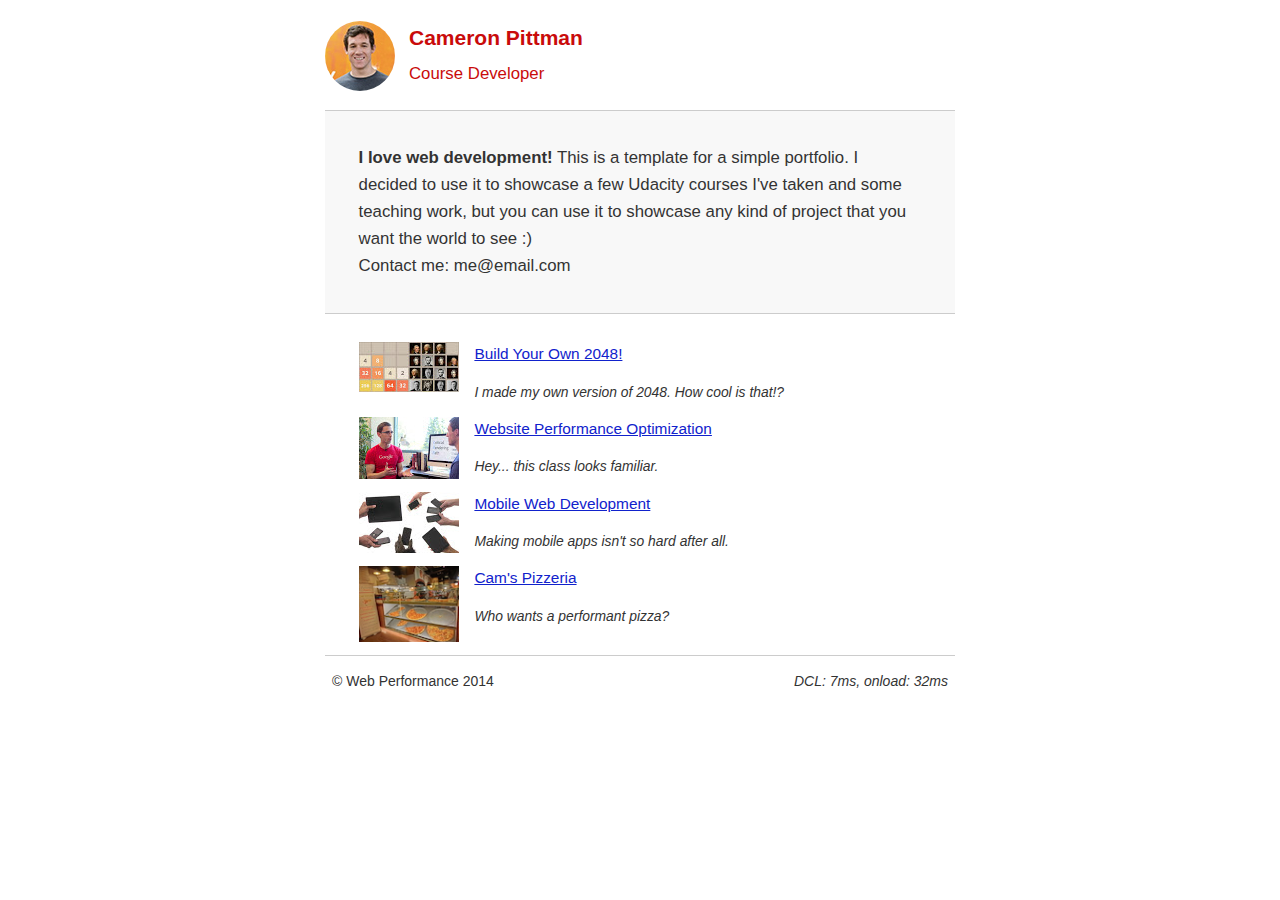
<file: index.html>
<!DOCTYPE html>
<html lang="en">
  <head>
    <meta charset="utf-8">
    <meta name="viewport" content="width=device-width, initial-scale=1">
    <meta name="description" content="portfolio">
    <meta name="author" content="Cam">
    <title>Cameron Pittman: Portfolio</title>
    <!--<link href="//fonts.googleapis.com/css?family=Open+Sans:400,700" rel="stylesheet">-->

    <!--<link href="css/style.css" media="only screen and (max-width: 480px)" rel="stylesheet">-->
    <link href="css/print.css" media="print" rel="stylesheet">
    <style>
      html {
        font-size: 100%;
        overflow-y: scroll;
        -webkit-tap-highlight-color: rgba(0,0,0,0);
        -ms-text-size-adjust: 100%;
        -webkit-text-size-adjust: none;
        }
      body { margin: 0; font-size: 14px; line-height: 1.61; font-weight: 400; }
      body, button, input, select, textarea { font-family: 'Open Sans', sans-serif; color: #333; }
      a { color: #12C; }
      a:visited { color: #61C; }
      a:focus { outline: thin dotted; }
      a:hover, a:active { color: #c00; outline: 0; }
      b, strong { font-weight: bold; }
      pre, code { font-family: monospace, monospace; font-size: 1em; }
      ul, ol { margin: 1em 0; padding: 0 0 0 20px; }
      img { border: 0; max-width: 100%; }
      body { background: #fff; }
      header, footer, .container { max-width: 45em; margin: 0 auto; }
      header { padding: 0 0.5em; color: #C90B0B; }
      header img { border-radius: 40px; float: left; }
      header p { font-size:1.5em; font-weight: bold; padding-left: 4em;}
      header p span { font-size: 0.8em; font-weight: normal;}
      .hero { padding: 2em; background-color: #f8f8f8; font-size:1.2em;
         border-bottom: 1px solid #ccc;
         border-top: 1px solid #ccc;
      }
      .content { padding: 1em 1em; }
      .content li { list-style-type: none; font-size: 1.1em;}
      li img { float:left; padding-right: 1em; }
      li p { font-size: 0.9em; font-style: italic; }
      footer {
        padding: 0 0.5em;
        border-top: 1px solid #ccc;
      }
      footer span { float: right; font-style: italic; }
      /* Smartphones (portrait) */
      @media only screen and (max-width: 480px) {
        body { font-size: 12px;}
        header p { padding-left: 4.5em;}
      }
    </style>
    <script src='js/analytics.js' async></script>
    <script src="http://www.google-analytics.com/analytics.js" async></script>
    <script async src="js/perfmatters.js"></script>
  </head>

  <body>
    <header>
      <a href="/"><img src="img/profilepic.png"></a>
      <p>Cameron Pittman<br><span>Course Developer</span></p>
    </header>

    <div class="container">
      <div class="hero">
        <strong>I love web development!</strong> This is a template for a simple portfolio. I decided to use it to showcase a few Udacity courses I've taken and some teaching work, but you can use it to showcase any kind of project that you want the world to see :) <br> Contact me: me@email.com
      </div>

      <div class="content">
        <ul>
          <li>
            <img src="img/tiny2048.png">
            <a href="project-2048.html">Build Your Own 2048!</a>
            <p>I made my own version of 2048. How cool is that!?</p>
          </li>

          <li>
            <img src="img/talking.png">
            <a href="project-webperf.html">Website Performance Optimization</a>
            <p>Hey... this class looks familiar.</p>
          </li>

          <li>
            <img src="img/mobile_devices.png">
            <a href="project-mobile.html">Mobile Web Development</a>
            <p>Making mobile apps isn't so hard after all.</p>
          </li>

          <li>
            <img style="width: 100px;" src="views/images/pizzeriaSmall.png">
            <a href="views/pizza.html">Cam's Pizzeria</a>
            <p>Who wants a performant pizza?</p>
          </li>
        </ul>
    </div>

    <footer>
      <p>&copy; Web Performance 2014 <span id="crp-stats"></span></p>
    </footer>
  </body>
</html>
</file>
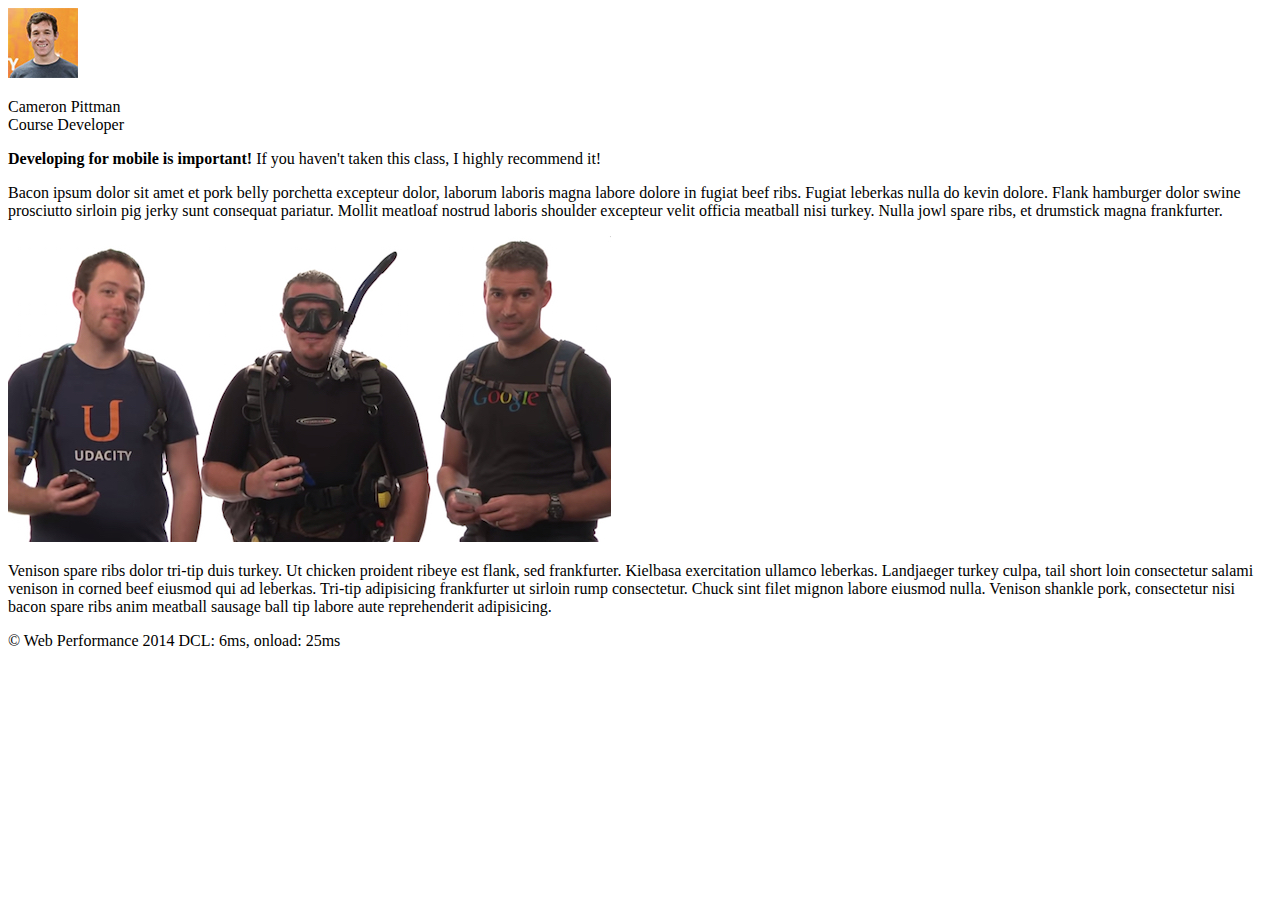
<file: project-mobile.html>
<!DOCTYPE html>
<html lang="en">
  <head>
    <meta charset="utf-8">
    <meta name="viewport" content="width=device-width, initial-scale=1">
    <meta name="description" content=" FILL ME IN ">
    <meta name="author" content=" FILL ME IN ">
    <title>Cameron Pitman: Portfolio</title>

    <!-- <link href="//fonts.googleapis.com/css?family=Open+Sans:400,700" rel="stylesheet"> -->

    <link href="css/style.css" rel="stylesheet">
    <link href="css/print.css" rel="stylesheet">

    <script src='js/analytics.js' async></script>
    <script src="http://www.google-analytics.com/analytics.js" async></script>
    <script async src="js/perfmatters.js"></script>
  </head>

  <body>
    <header>
      <a href="/"><img src="img/profilepic.png"></a>
      <p>Cameron Pittman<br><span>Course Developer</span></p>
    </header>

    <div class="container">
      <div class="hero">
        <strong>Developing for mobile is important!</strong> If you haven't taken this class, I highly recommend it!
      </div>

      <div class="content">
        
        <p>Bacon ipsum dolor sit amet et pork belly porchetta excepteur dolor, laborum laboris magna labore dolore in fugiat beef ribs. Fugiat leberkas nulla do kevin dolore. Flank hamburger dolor swine prosciutto sirloin pig jerky sunt consequat pariatur. Mollit meatloaf nostrud laboris shoulder excepteur velit officia meatball nisi turkey. Nulla jowl spare ribs, et drumstick magna frankfurter.</p>

        <img src="img/mobilewebdev.png">

        <p>Venison spare ribs dolor tri-tip duis turkey. Ut chicken proident ribeye est flank, sed frankfurter. Kielbasa exercitation ullamco leberkas. Landjaeger turkey culpa, tail short loin consectetur salami venison in corned beef eiusmod qui ad leberkas. Tri-tip adipisicing frankfurter ut sirloin rump consectetur. Chuck sint filet mignon labore eiusmod nulla. Venison shankle pork, consectetur nisi bacon spare ribs anim meatball sausage ball tip labore aute reprehenderit adipisicing.</p>

    </div>

    <footer>
      <p>&copy; Web Performance 2014 <span id="crp-stats"></span></p>
    </footer>
  </body>
</html>
</file>
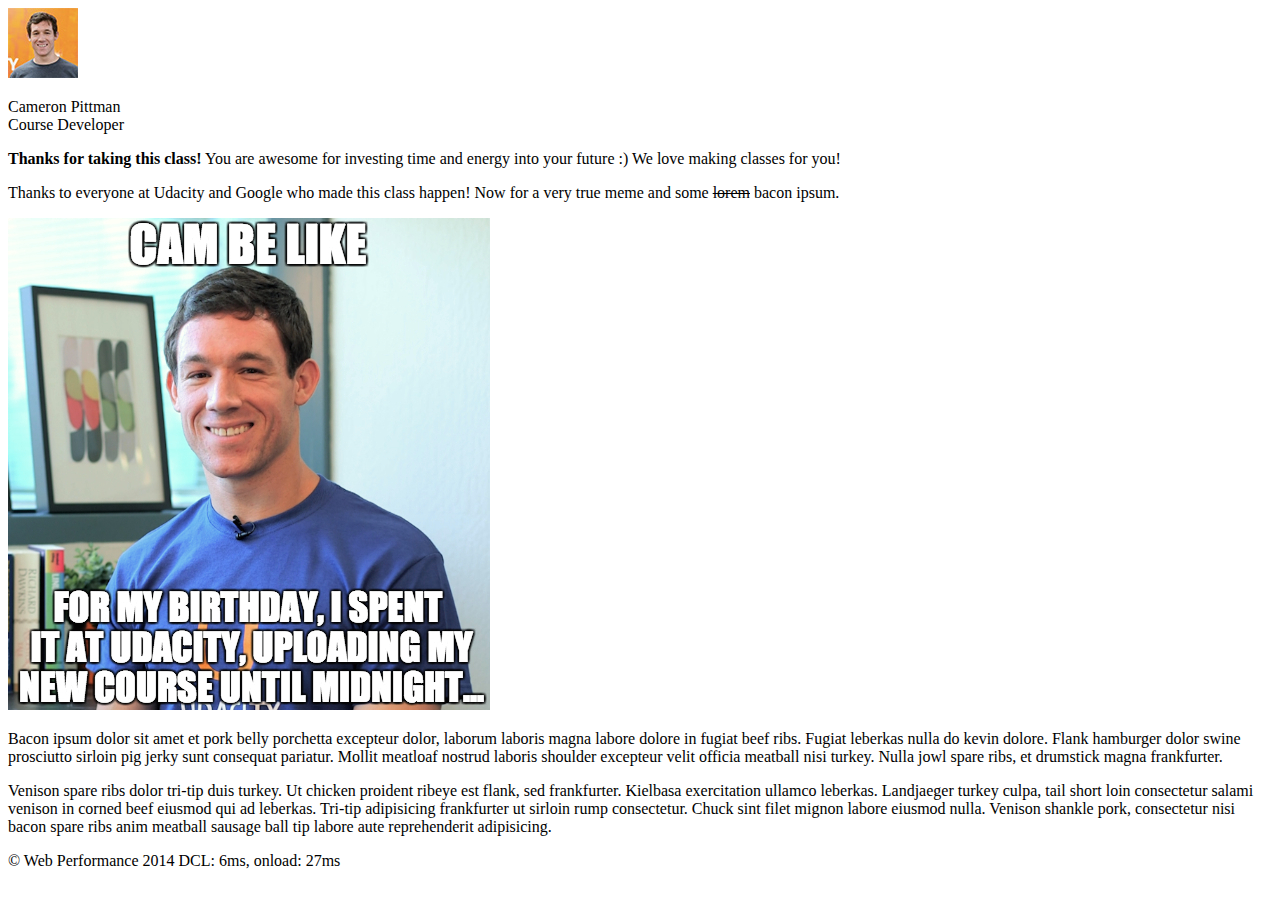
<file: project-webperf.html>
<!DOCTYPE html>
<html lang="en">
  <head>
    <meta charset="utf-8">
    <meta name="viewport" content="width=device-width, initial-scale=1">
    <meta name="description" content=" FILL ME IN ">
    <meta name="author" content=" FILL ME IN ">
    <title>Cameron Pitman: Portfolio</title>

    <!-- <link href="//fonts.googleapis.com/css?family=Open+Sans:400,700" rel="stylesheet"> -->

    <link href="css/style.css" rel="stylesheet">
    <link href="css/print.css" rel="stylesheet">

    <script src='js/analytics.js' async></script>
    <script src="http://www.google-analytics.com/analytics.js" async></script>
    <script async src="js/perfmatters.js"></script>
  </head>

  <body>
    <header>
      <a href="/"><img src="img/profilepic.png"></a>
      <p>Cameron Pittman<br><span>Course Developer</span></p>
    </header>

    <div class="container">
      <div class="hero">
        <strong>Thanks for taking this class!</strong> You are awesome for investing time and energy into your future :) We love making classes for you!
      </div>

      <div class="content">
        
        <p>Thanks to everyone at Udacity and Google who made this class happen! Now for a very true meme and some <strike>lorem</strike> bacon ipsum.</p>

        <img src="img/cam_be_like.png">

        <p>Bacon ipsum dolor sit amet et pork belly porchetta excepteur dolor, laborum laboris magna labore dolore in fugiat beef ribs. Fugiat leberkas nulla do kevin dolore. Flank hamburger dolor swine prosciutto sirloin pig jerky sunt consequat pariatur. Mollit meatloaf nostrud laboris shoulder excepteur velit officia meatball nisi turkey. Nulla jowl spare ribs, et drumstick magna frankfurter.</p>

        <p>Venison spare ribs dolor tri-tip duis turkey. Ut chicken proident ribeye est flank, sed frankfurter. Kielbasa exercitation ullamco leberkas. Landjaeger turkey culpa, tail short loin consectetur salami venison in corned beef eiusmod qui ad leberkas. Tri-tip adipisicing frankfurter ut sirloin rump consectetur. Chuck sint filet mignon labore eiusmod nulla. Venison shankle pork, consectetur nisi bacon spare ribs anim meatball sausage ball tip labore aute reprehenderit adipisicing.</p>

    </div>

    <footer>
      <p>&copy; Web Performance 2014 <span id="crp-stats"></span></p>
    </footer>
  </body>
</html>
</file>
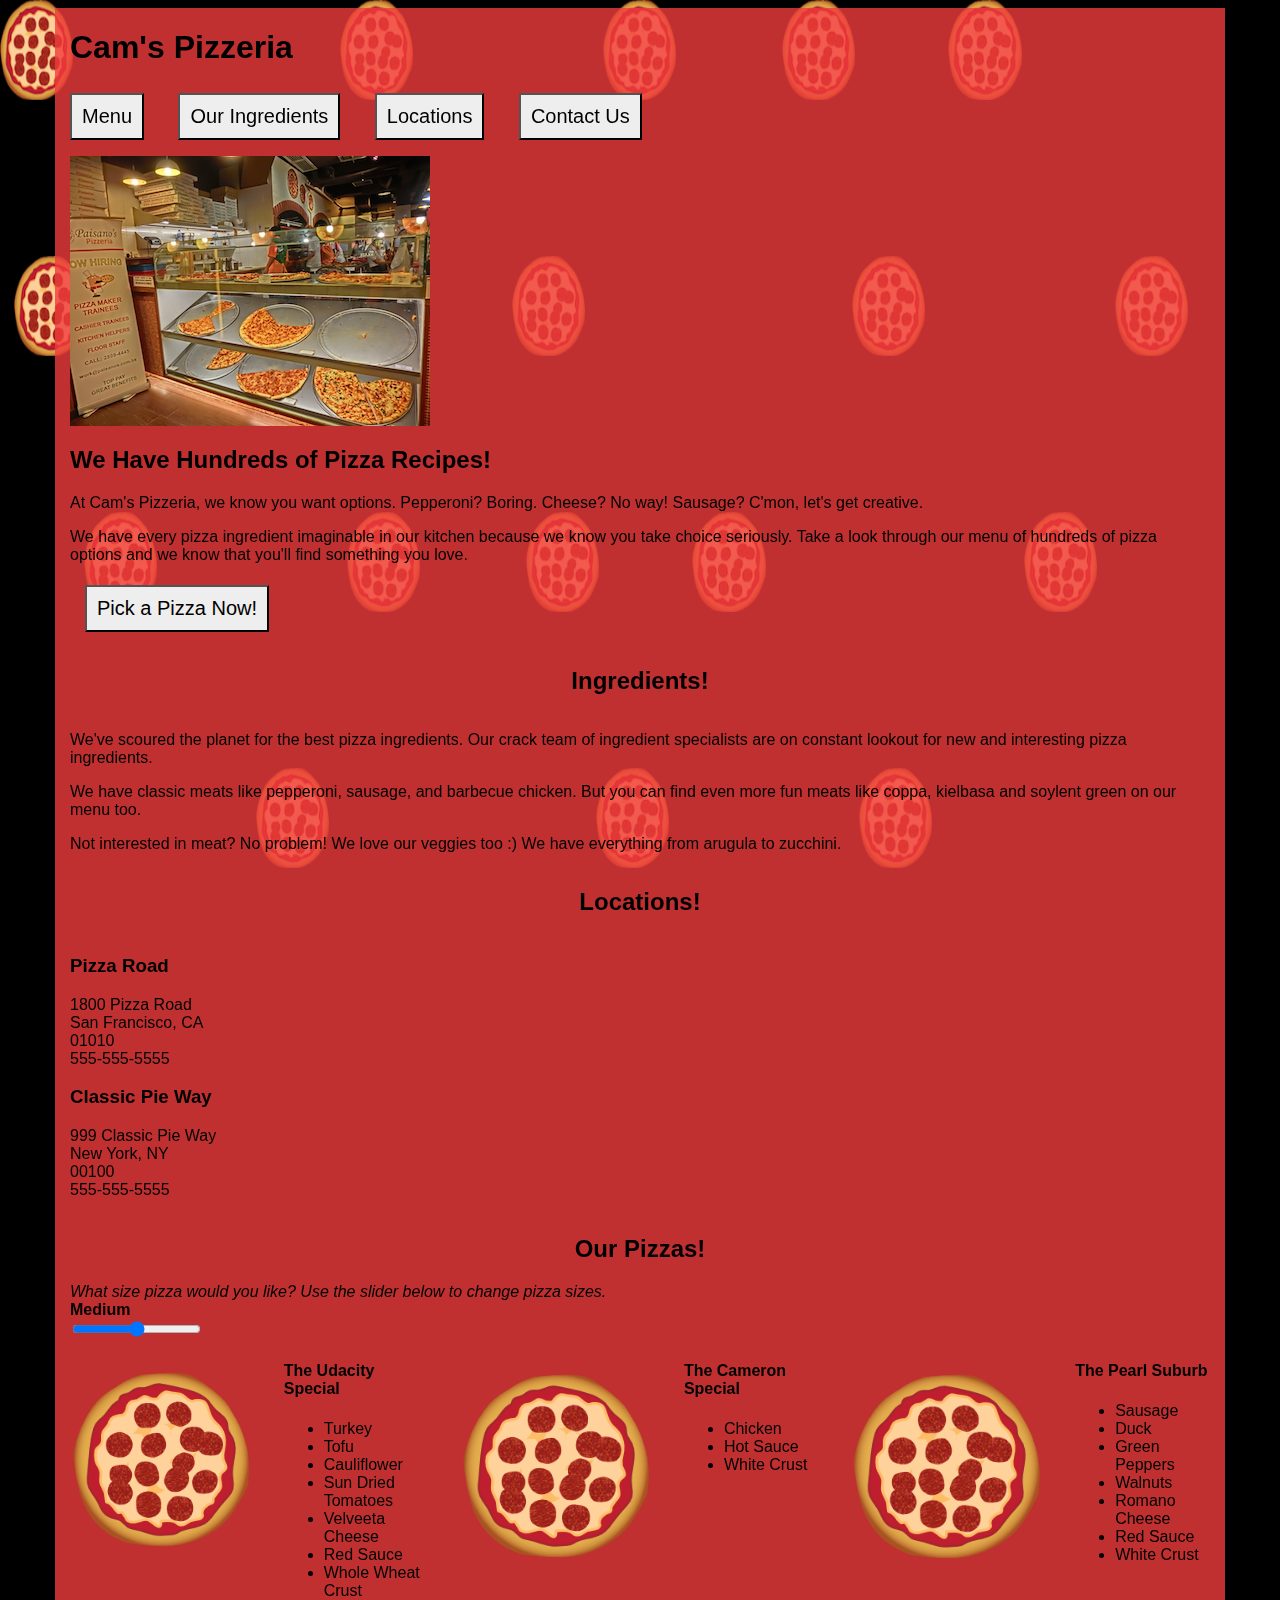
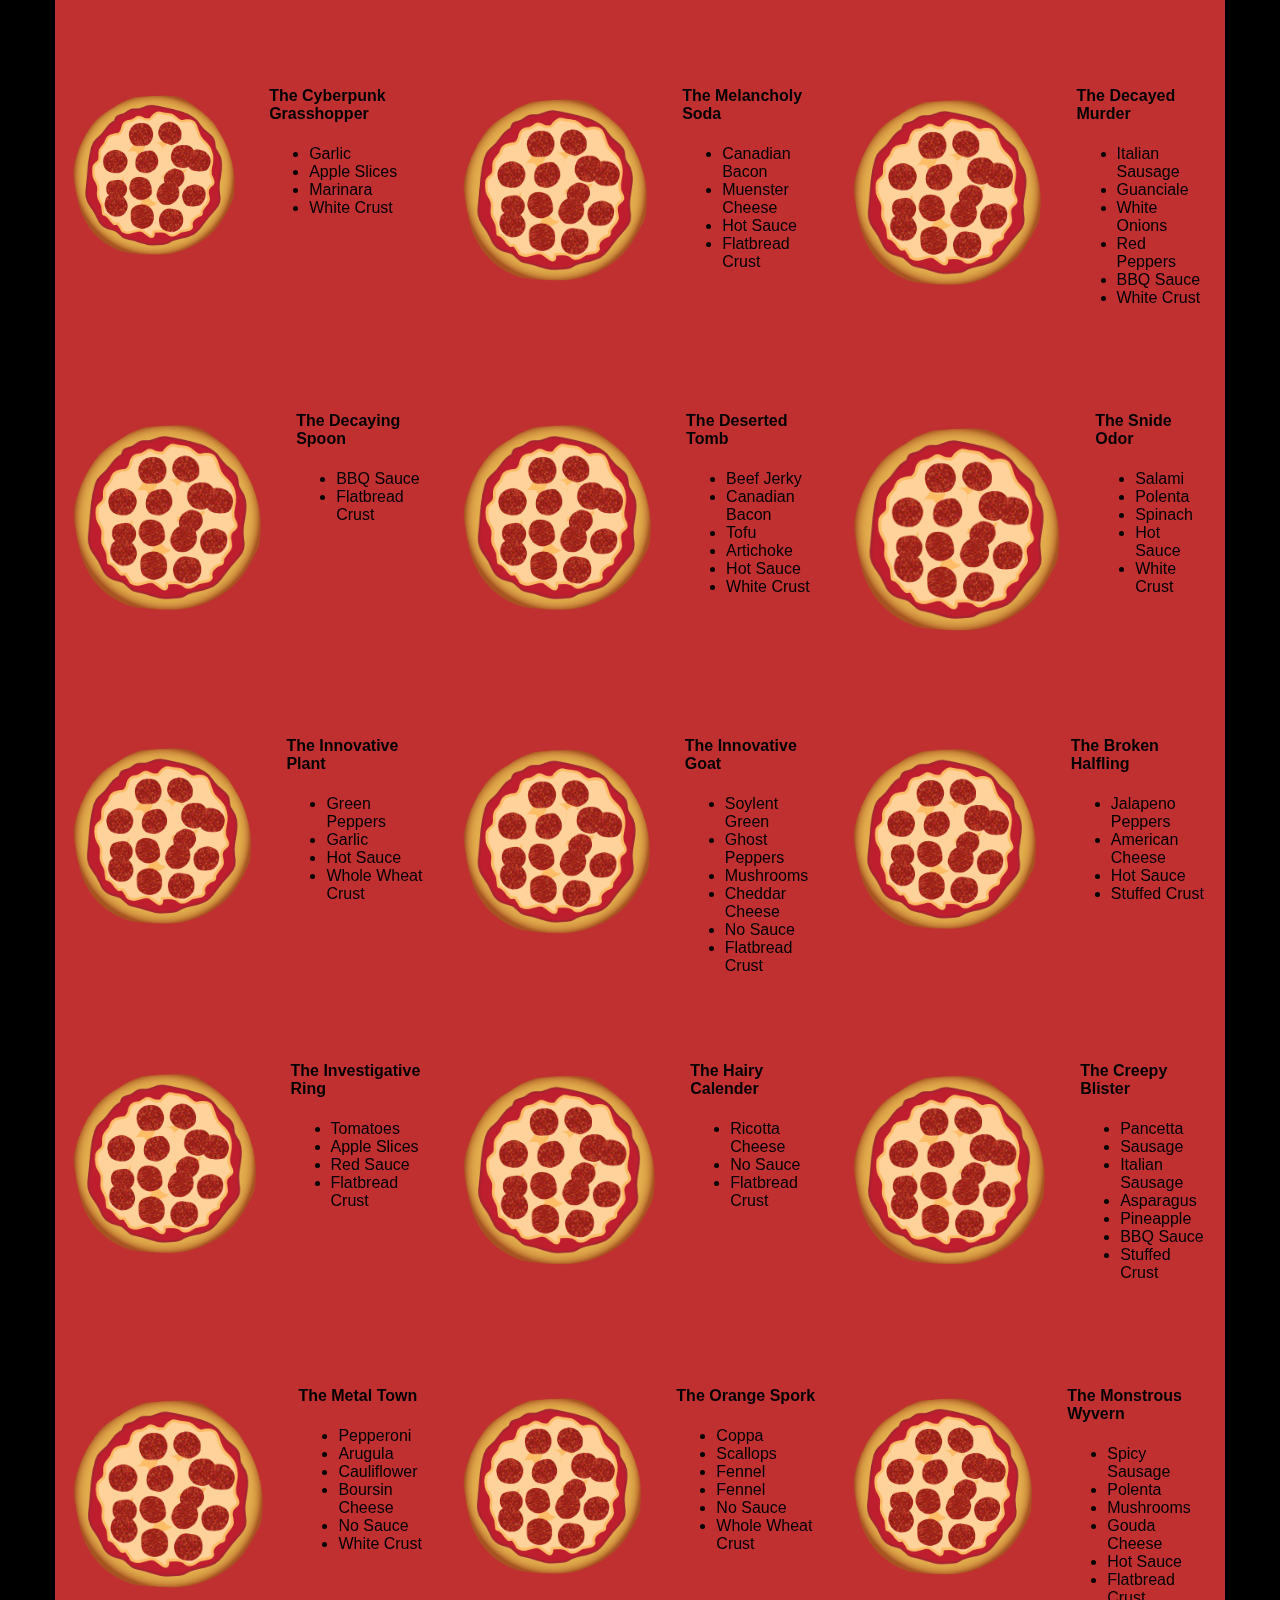
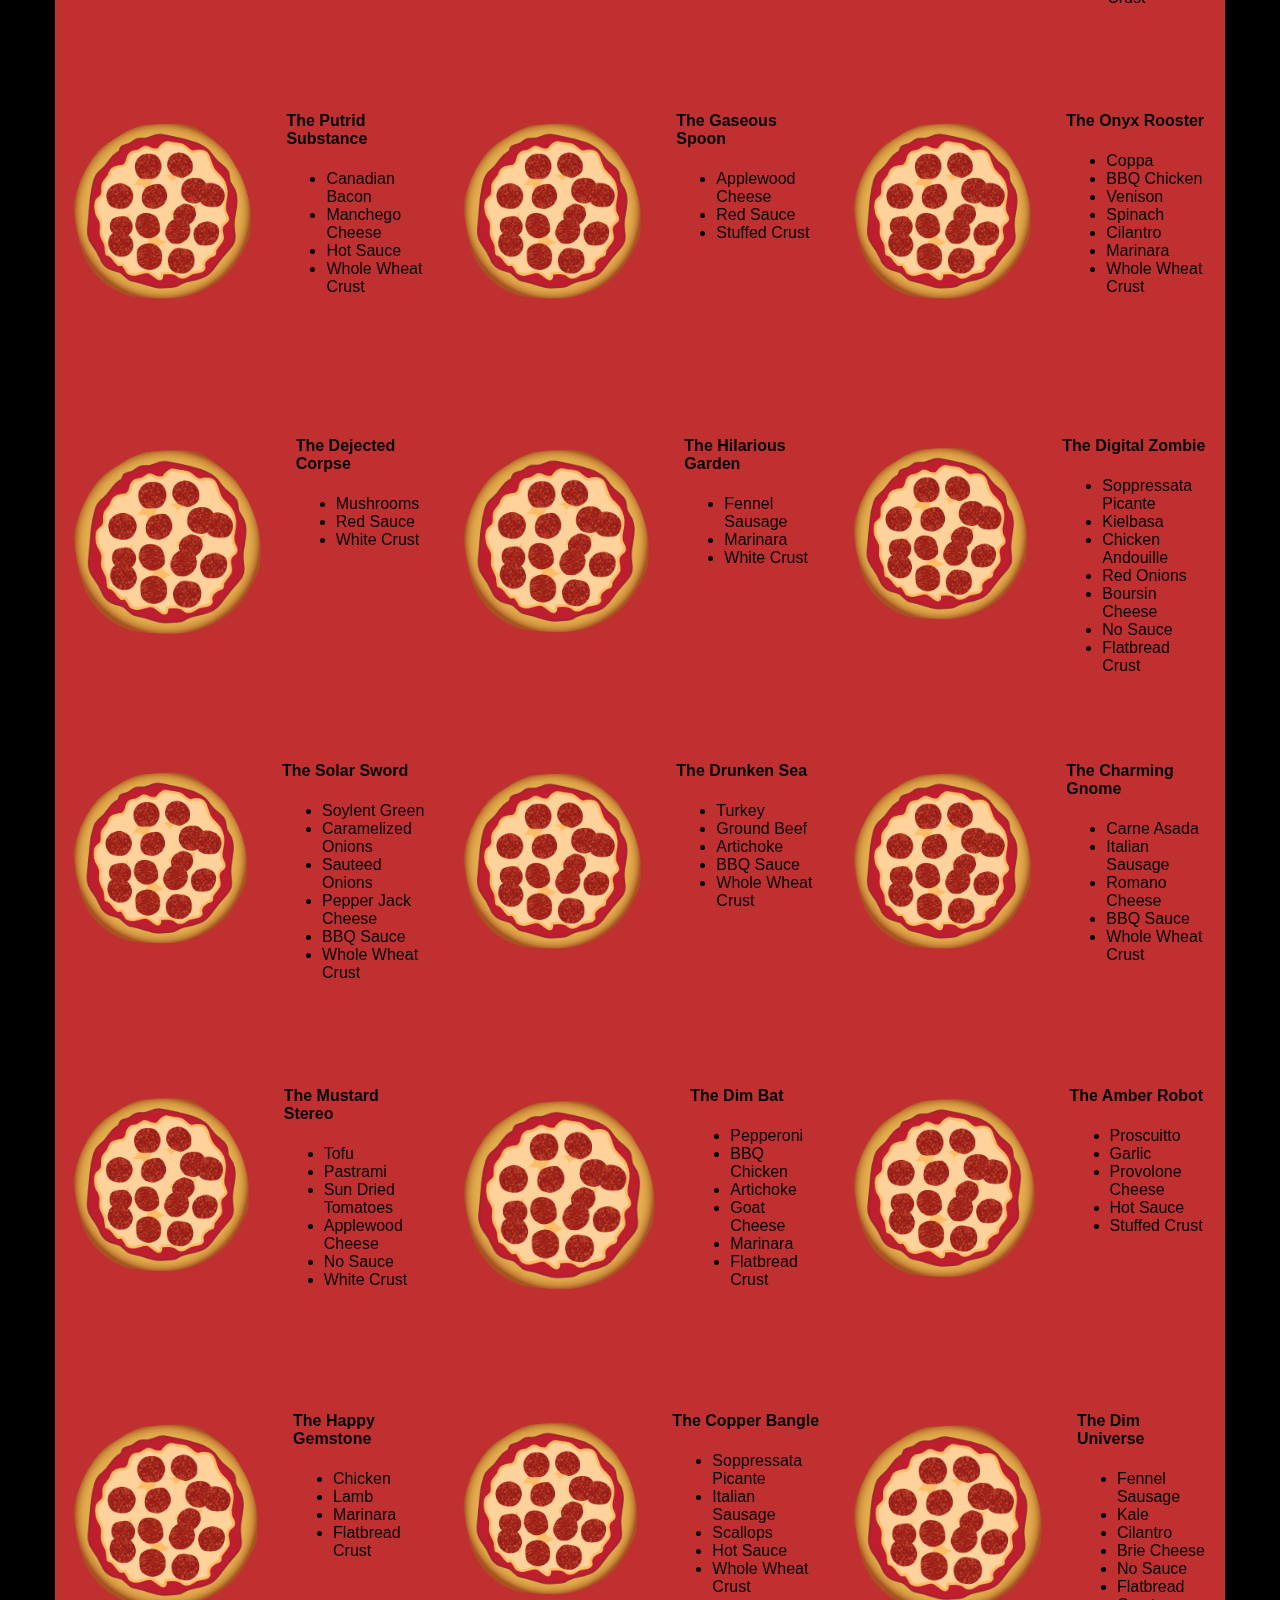
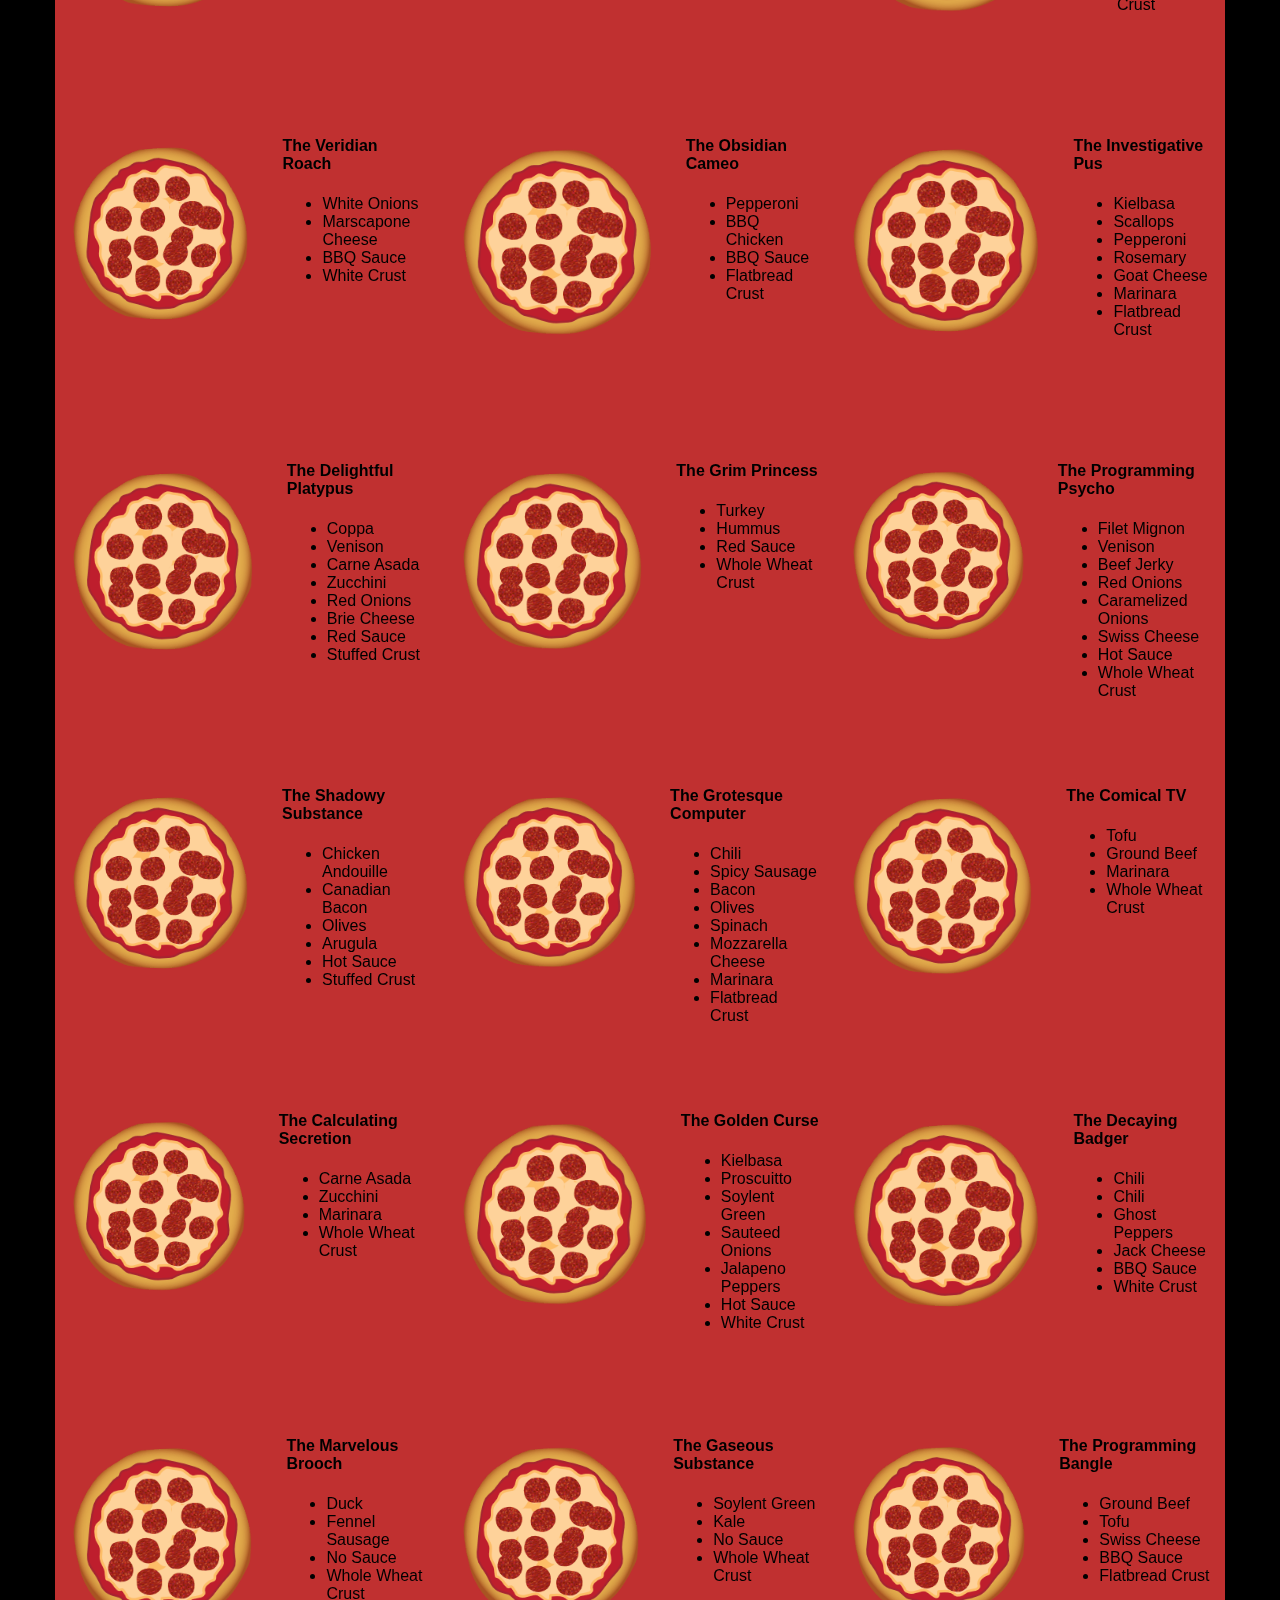
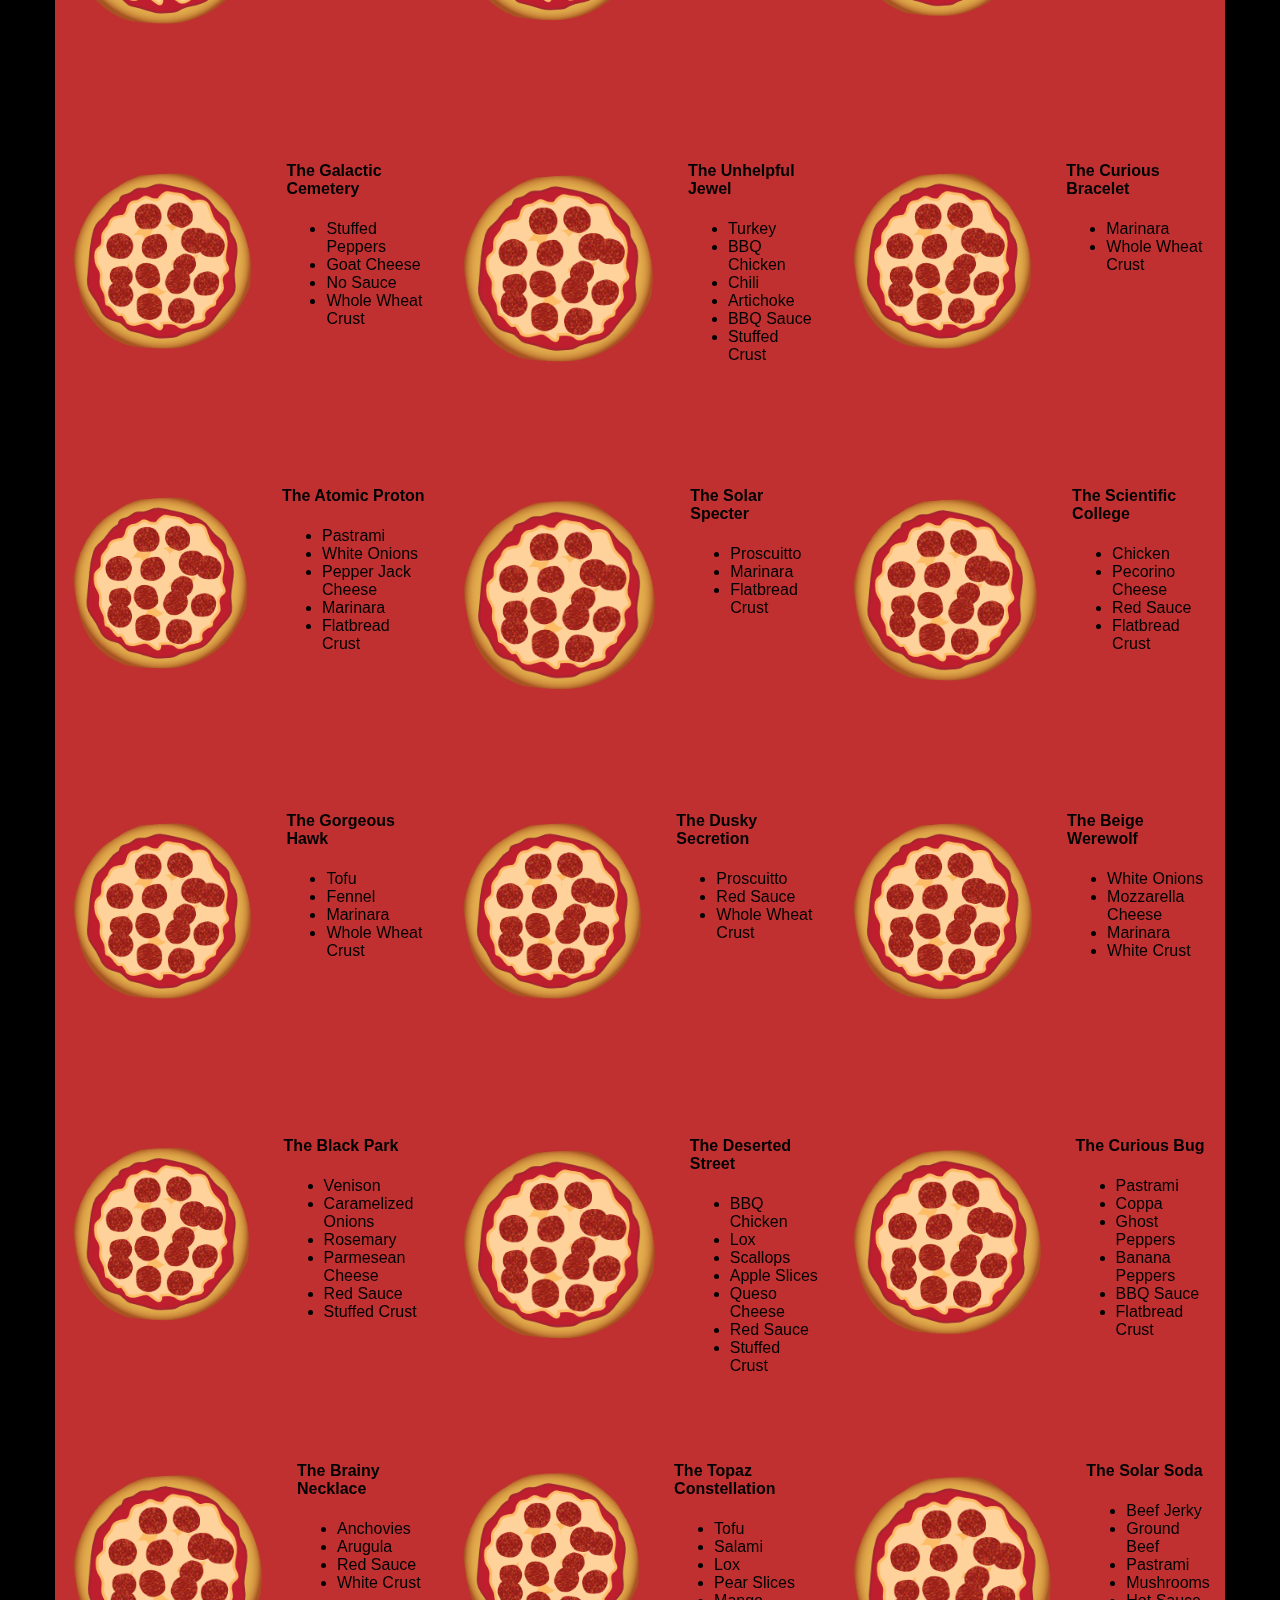
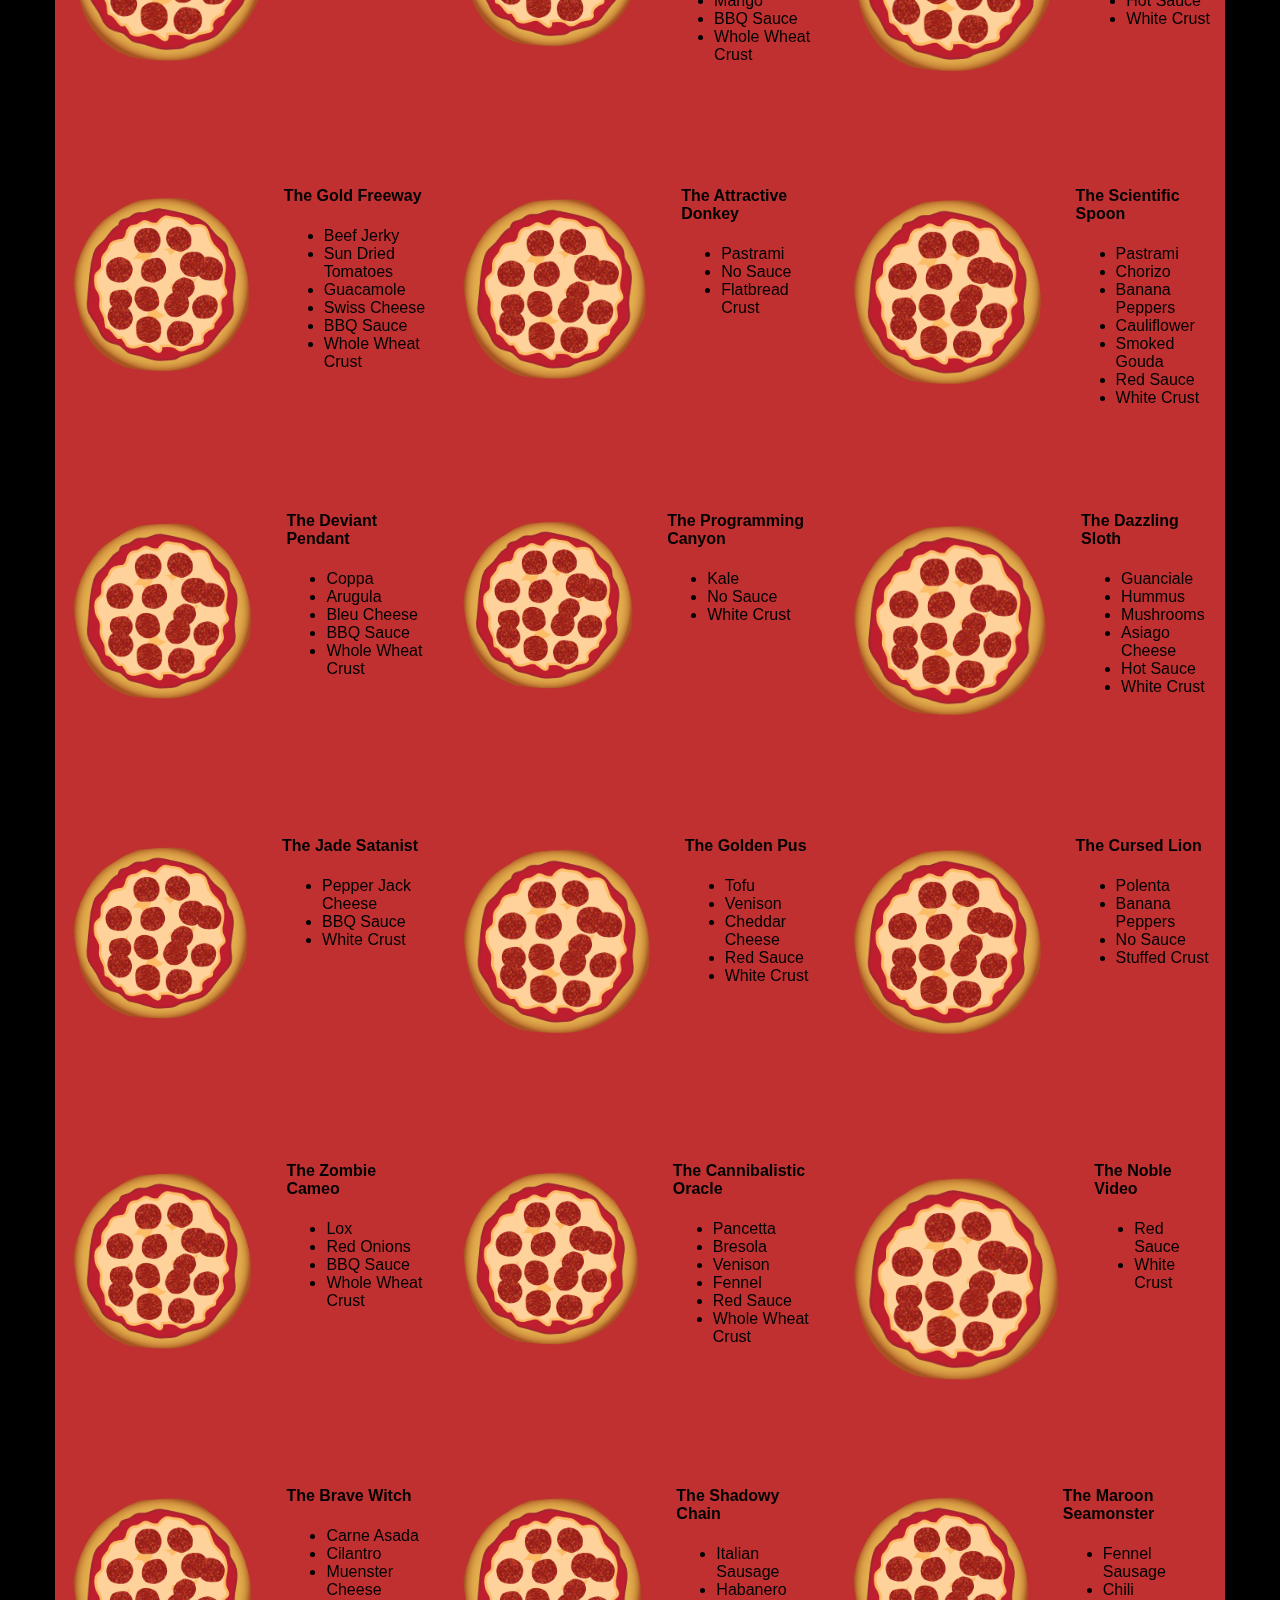
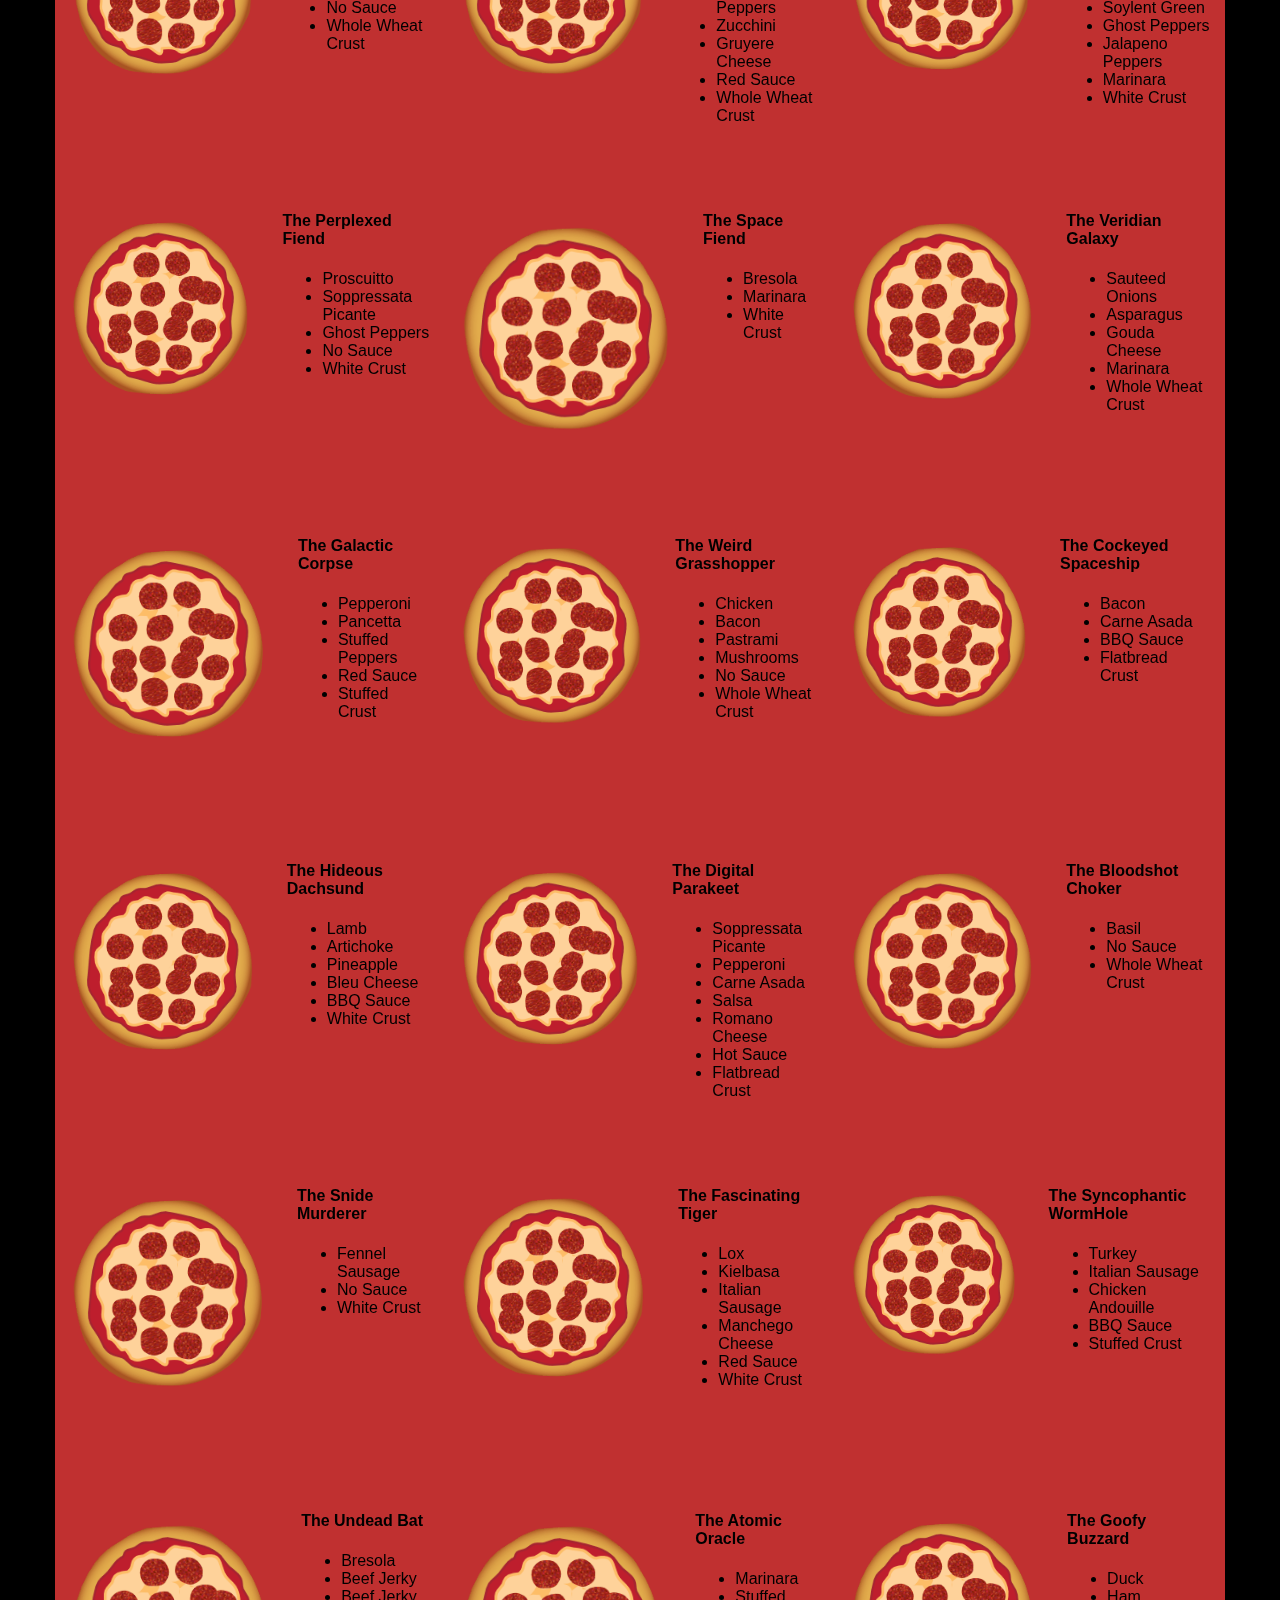
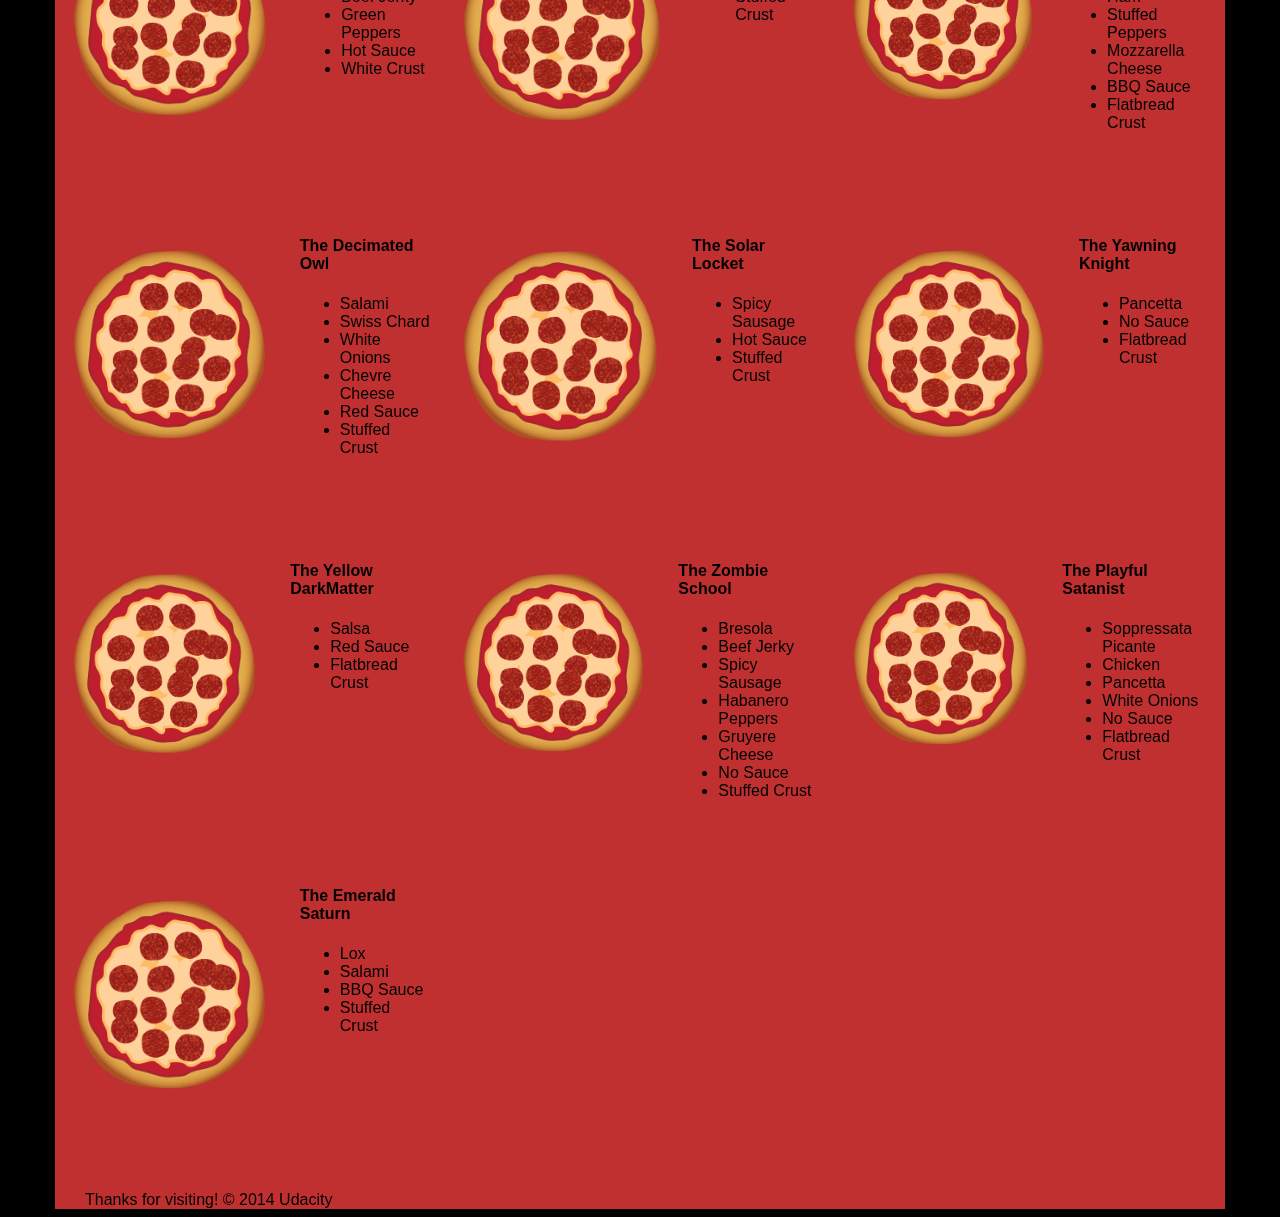
<file: views/pizza.html>
<!DOCTYPE HTML>
<html>
<head>
  <style>
    img {
      vertical-align: middle;
    }
    .img-responsive {
      display: block;
      width: 100% \9;
      max-width: 100%;
      height: auto;
    }
    .container {
      margin-right: auto;
      margin-left: auto;
      padding-left: 15px;
      padding-right: 15px;
    }

    @media (min-width: 768px) {
      .container {
        width: 750px;
      }
    }
    @media (min-width: 992px) {
      .container {
        width: 970px;
      }
    }
    @media (min-width: 1200px) {
      .container {
        width: 1170px;
      }
    }

    .container:before,
    .container:after,
    .container-fluid:before,
    .container-fluid:after,
    .row:before,
    .row:after {
      content: " ";
      display: table;
    }

    .clearfix:after,
    .container:after,
    .container-fluid:after,
    .row:after {
      clear: both;
    }

    .row {
      margin-left: -15px;
      margin-right: -15px;
    }

    .col-md-4, .col-md-6, .col-md-8, .col-md-12 {
      position: relative;
      min-height: 1px;
      padding-left: 15px;
      padding-right: 15px;
    }

      * {
      -webkit-box-sizing: border-box;
      -moz-box-sizing: border-box;
      -box-sizing: border-box;
    }

    body {
      font-family: "Trebuchet MS", Helvetica, sans-serif;
      background: black;
    }

    input {
      background: grey;
      font-size: 18px;
    }

    form {
      display: inline-block;
    }

    .centered {
      text-align: center;
    }

    #pizzaSize {
      font-weight: 800;
    }

    .mover {
      position: fixed;
      width: 256px;
      z-index: -1;
    }

    .randomPizzaContainer {
      float: left;
      display: flex;
      height: 325px;
    }

    .randomPizzaContainer:after {
      content: "";
      display: table;
      clear:both;
    }

     .container {
      background-color: rgba(240, 60, 60, 0.8);
    }

    .medium {
      width: 389.961px;
    }

    .medium img {
      content: url("images/pizzaMd.png");
    }

    .small {
      width: 292.5px;
    }

    .small img {
      content: url("images/pizzaSm.png");
    }

    .large {
      width: 585px;
    }

    .large img {
      content: url("images/pizza.png");
    }

    button {
      padding: 10px;
      margin: 5px 15px 15px 15px;
      background-color: #eee;
      font-size: 20px;
    }
  </style>
</head>

<body>
  <div class="container">
    <div id="header" class="row">
      <div class="col-md-6">
        <div class="row">
          <div class="col-md-12">
            <h1>Cam's Pizzeria</h1>
          </div>
        </div>
      </div>
      <div class="row text-center">
        <div id="menu" class="col-md-12">
            <a href='#randomPizzas'><button>Menu</button></a>
            <a href='#ingredients'><button>Our Ingredients</button></a>
            <a href='#locations'><button>Locations</button></a>
            <a href='#' id='contactAlert' onclick="alert('Thanks for clicking! This button doesn\'t do anything because this is a fake pizzeria :\)')"><button>Contact Us</button></a>
        </div>
      </div>
      <div id="movingPizzas1" class="col-md-6">
      </div>
    </div>
    <div id="callToAction" class="row">
      <div class="col-md-4">
        <img src="images/pizzeria.png" class="img-responsive"> <!-- Image credit to: http://commons.wikimedia.org/wiki/File:HK_TST_night_%E5%98%89%E8%98%AD%E9%81%93_Granville_Road_restaurant_Paisano's_Pizzeria_pizza_Dec-2013.JPG -->
      </div>
      <div class="col-md-8">
        <div class="row">
          <div class="col-md-12">
            <h2>We Have Hundreds of Pizza Recipes!</h2>
            <p>At Cam's Pizzeria, we know you want options. Pepperoni? Boring. Cheese? No way! Sausage? C'mon, let's get creative.</p>

            <p>We have every pizza ingredient imaginable in our kitchen because we know you take choice seriously. Take a look through our menu of hundreds of pizza options and we know that you'll find something you love.</p>
          </div>
        </div>
        <div class="row">
          <div class="col-md-6 col-md-push-3">
            <a href='#randomPizzas'><button>Pick a Pizza Now!</button></a>
          </div>
        </div>
      </div>
    </div>
    <div id="ingredients" class="row">
      <div class="col-md-8 col-md-push-2">
        <div class="row">
          <div class="col-md-12 centered">
            <h2>Ingredients!</h2>
          </div>
        </div>
        <div class="row">
          <div class="col-md-12">
            <p>We've scoured the planet for the best pizza ingredients. Our crack team of ingredient specialists are on constant lookout for new and interesting pizza ingredients.</p>

            <p>We have classic meats like pepperoni, sausage, and barbecue chicken. But you can find even more fun meats like coppa, kielbasa and soylent green on our menu too.</p>

            <p>Not interested in meat? No problem! We love our veggies too :) We have everything from arugula to zucchini.</p>
          </div>
        </div>
      </div>
    </div>
    <div id="locations" class="row">
      <div class="col-md-12">
        <h2 style="text-align: center">Locations!</h2>
        <div class="row">
          <div class="col-md-6">
            <h3>Pizza Road</h3>
            <p>1800 Pizza Road<br>San Francisco, CA<br>01010<br>555-555-5555</p>
          </div>
          <div class="col-md-6">
            <h3>Classic Pie Way</h3>
            <p>999 Classic Pie Way<br>New York, NY<br>00100<br>555-555-5555</p>
          </div>
        </div>
      </div>
    </div>
    <div id="pizzaGenerator" class="row">
      <div class="col-md-12">
        <h2 style="text-align: center">Our Pizzas!</h2>
        <div class="row">
          <div class="col-md-12">
            <em>What size pizza would you like? Use the slider below to change pizza sizes.</em>
          </div>
          <div id="pizzaSize" class="col-md-6">Medium</div>
          <div class="col-md-12">
            <input id="sizeSlider" type="range" min="1" max="3" value="2" step="1" onchange="resizePizzas(this.value)"></input>
          </div>
        </div>
        <div id="randomPizzas" class="row">
          <div id="pizza0" class="randomPizzaContainer medium">
            <div class="col-md-6">
              <img class="img-responsive">
            </div>
            <div class="col-md-6">
              <h4>The Udacity Special</h4>
              <ul>
                <li>Turkey</li>
                <li>Tofu</li>
                <li>Cauliflower</li>
                <li>Sun Dried Tomatoes</li>
                <li>Velveeta Cheese</li>
                <li>Red Sauce</li>
                <li>Whole Wheat Crust</li>
              </ul>
            </div>
          </div>
          <div id="pizza1" class="randomPizzaContainer medium">
            <div class="col-md-6">
              <img class="img-responsive">
            </div>
            <div class="col-md-6">
              <h4>The Cameron Special</h4>
              <ul>
                <li>Chicken</li>
                <li>Hot Sauce</li>
                <li>White Crust</li>
              </ul>
            </div>
          </div>
        </div>
      </div>
    </div>
    <div id="footer" class="col-md-12">Thanks for visiting! &copy; 2014 Udacity</div>
  </div>
  <script type="text/javascript" src="js/app-min.js"></script>
</body>

</html>
</file>
<file: css/style.css>
/* Smartphones (portrait) */
@media only screen and (max-width: 480px) {
  body { font-size: 12px;}
  header p { padding-left: 4.5em;}
}
</file>
<file: css/print.css>
@media print {
  * { background: transparent !important; color: black !important; text-shadow: none !important; filter:none !important; -ms-filter: none !important; }
  a, a:visited { color: #444 !important; text-decoration: underline; }
  a[href]:after { content: " (" attr(href) ")"; }
  tr, img { page-break-inside: avoid; }
  img { max-width: 100% !important; }
  @page { margin: 0.5cm; }
  p, h2, h3 { orphans: 3; widows: 3; }
  h2, h3{ page-break-after: avoid; }
}
</file>
